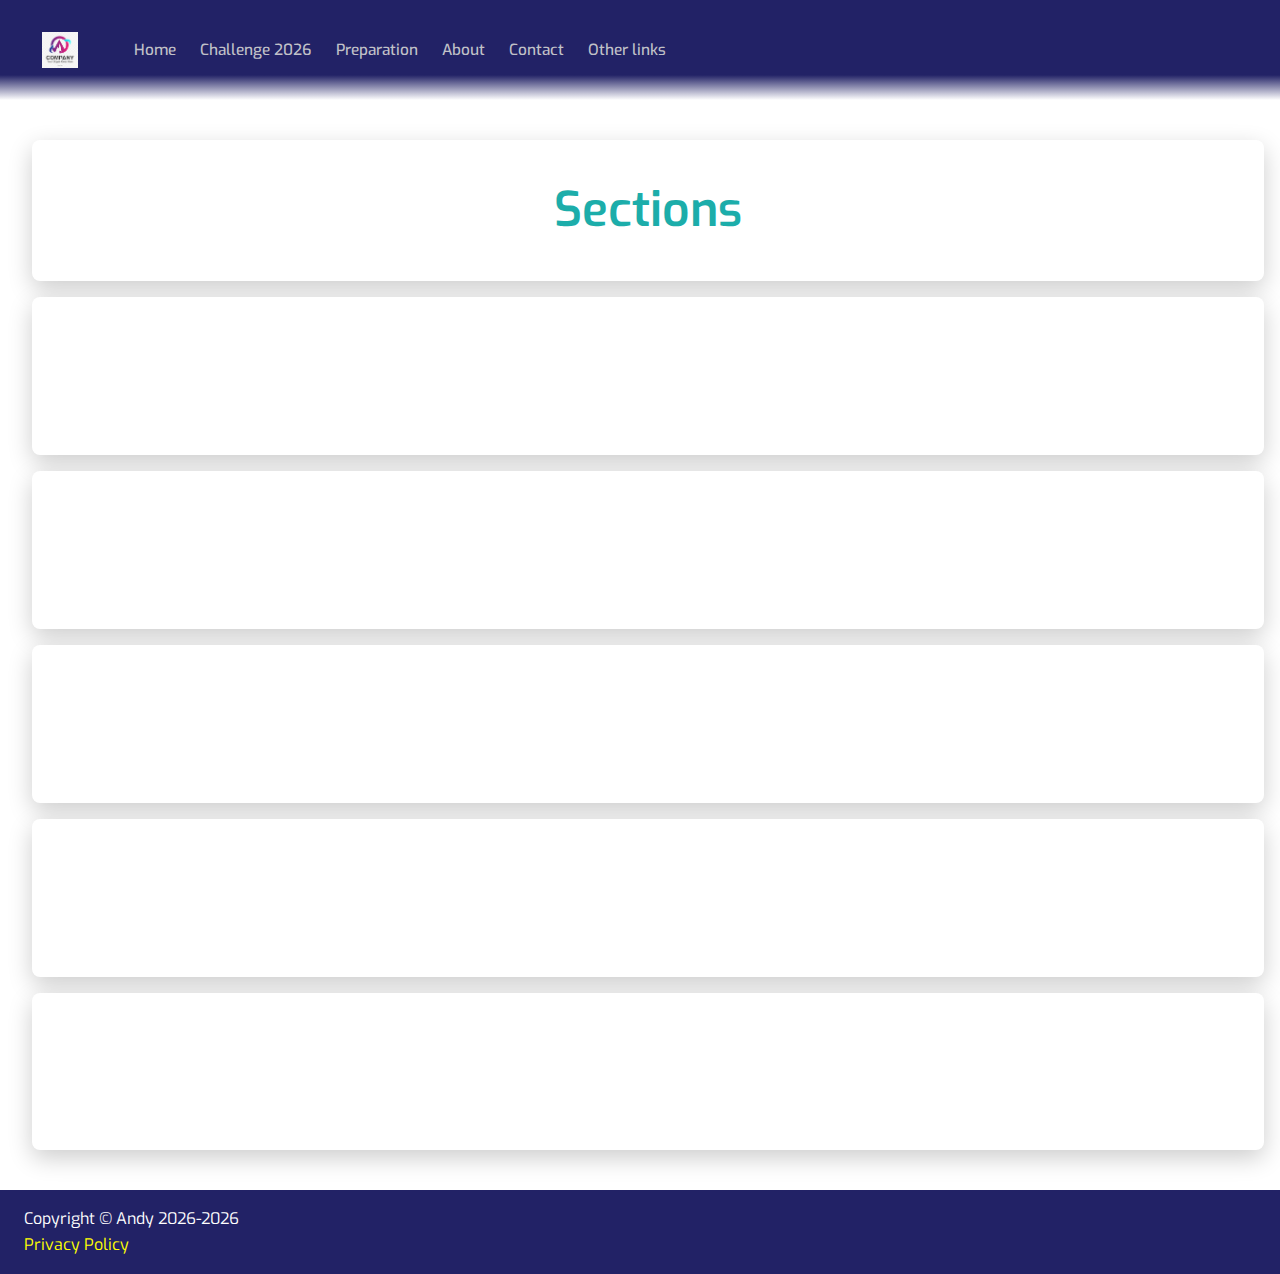
<file: index.html>
<html lang = "en">
<head>
	<meta charset="utf-8">
	<title>KMC</title>

	<link rel="preconnect" href="https://fonts.googleapis.com">
	<link rel="preconnect" href="https://fonts.gstatic.com" crossorigin>
	<link href="https://fonts.googleapis.com/css2?family=Exo:wght@300;400;500;600&display=swap" rel="stylesheet">

	<link rel="stylesheet" href="style.css">
</head>

<body>
	<div class="site-wrapper">

		<header class="top-bar">
			<div class="top-bar-content">
				<div class="top-left">
					<div class="logo">
						<img src="assets/logo.jpg" alt="Logo">
					</div>

					<button class="nav-toggle" aria-label="Toggle menu">[+]</button>

					<nav class="top-nav">
						<a href="#" data-page="home">Home</a>
						<a href="#" data-page="challenge2026">Challenge 2026</a>
						<a href="#" data-page="preparation">Preparation</a>
						<a href="#" data-page="about">About</a>
						<a href="#" data-page="contact">Contact</a>
						<a href="#" data-page="links">Other links</a>

					</nav>

				</div>
				<div class="accessibility-controls">
					<button id="text-decrease" aria-label="Decrease text size"><b>−</b></button>
					<button id="text-increase" aria-label="Increase text size"><b>+</b></button>
					<button id = "reset-text-size" aria-label ="Reset text size"><b>Reset</b></button>
				</div>
			</div>
		</header>

		<div class="page-layout">

			<main id="main-content" class="main-container">
				<div class="content-box">
					<h1>Loading...</h1>
				</div>
			</main>


			<aside class="side-panel">
				<div class="side-panel-content">
					<h3>On this page...</h3>
					<ul></ul>
				</div>
			</aside>
		</div>


		<footer class = "site-footer">
			Copyright © Andy 2026-2026<br><a href = "privacypolicy.html">Privacy Policy</a>
		</footer>
	</div>

	<script src="router.js"></script>
	<script src="acc.js"></script>
	<script src="question.js"></script>
	<script src="image-loader.js"></script>

	<div id="image-consent-popup" class="image-popup hidden">
  		<div class="popup-box">
    		<p>Load images? This may use mobile data.</p>
    		<button id="accept-images">Yes</button>
    		<button id="decline-images">No</button>
  		</div>
	</div>

</body>

</html>
</file>
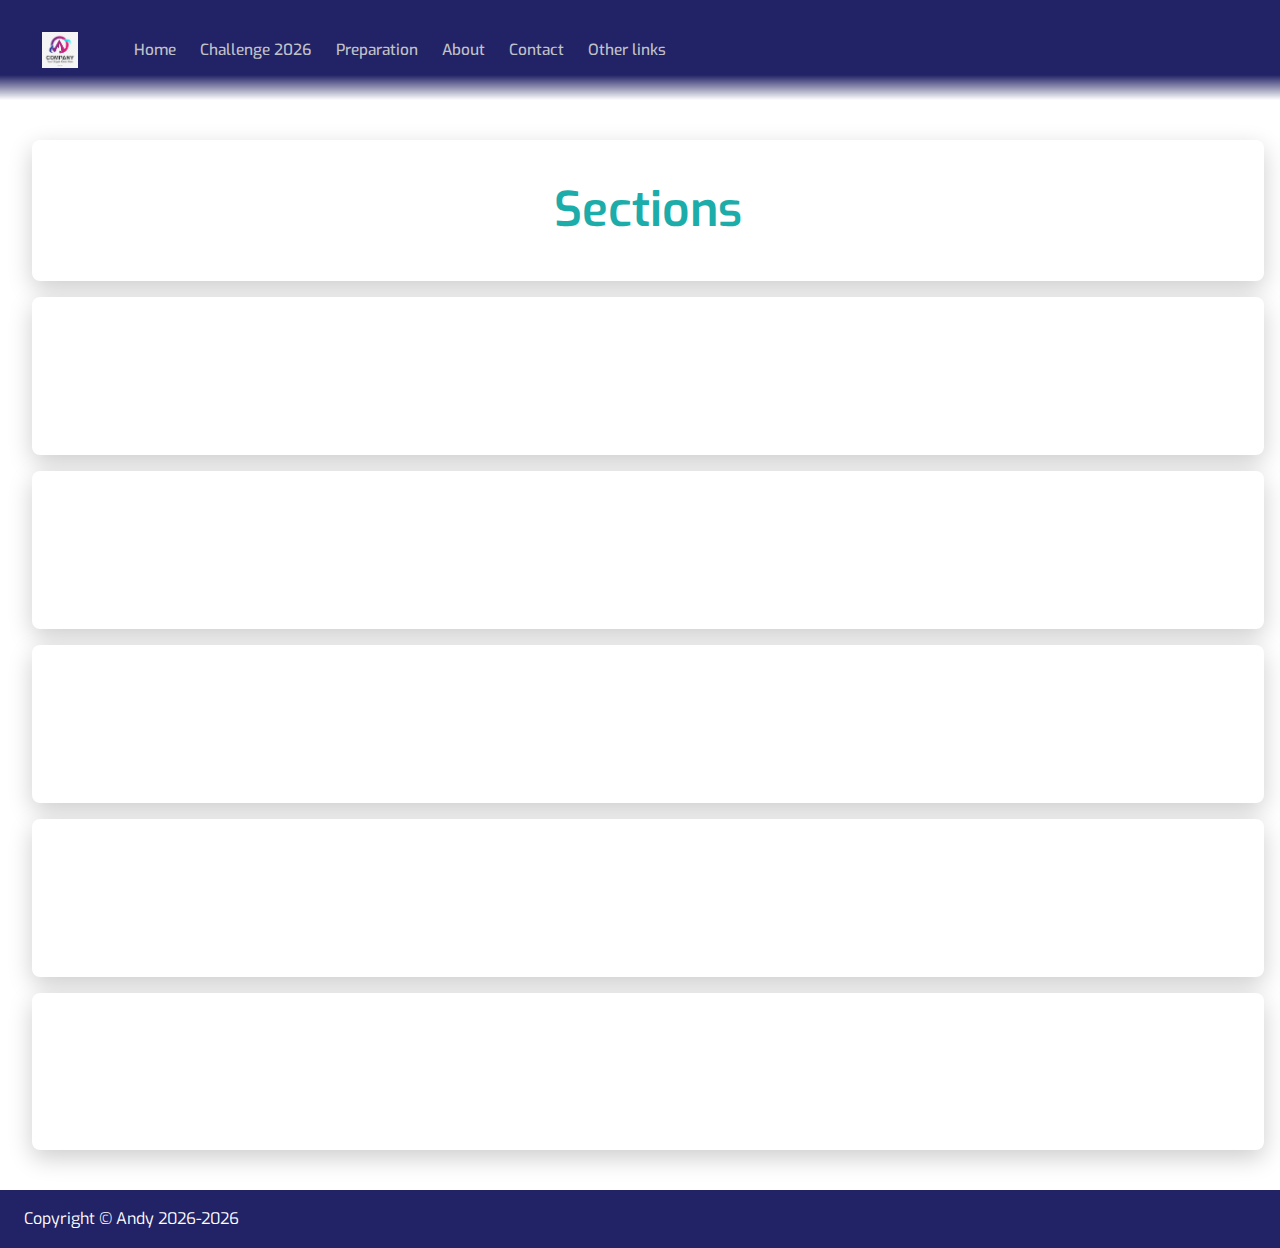
<file: pages/index.html>
<html lang = "en">
<head>
	<meta charset="utf-8">
	<title>KMC</title>

	<link rel="preconnect" href="https://fonts.googleapis.com">
	<link rel="preconnect" href="https://fonts.gstatic.com" crossorigin>
	<link href="https://fonts.googleapis.com/css2?family=Exo:wght@300;400;500;600&display=swap" rel="stylesheet">

	<link rel="stylesheet" href="style.css">
</head>

<body>
	<div class="site-wrapper">

		<header class="top-bar">
			<div class="top-bar-content">
				<div class="top-left">
					<div class="logo">
						<img src="assets/logo.jpg" alt="Logo">
					</div>

					<button class="nav-toggle" aria-label="Toggle menu">[+]</button>

					<nav class="top-nav">
						<a href="#" data-page="home">Home</a>
						<a href="#" data-page="challenge2026">Challenge 2026</a>
						<a href="#" data-page="preparation">Preparation</a>
						<a href="#" data-page="about">About</a>
						<a href="#" data-page="contact">Contact</a>
						<a href="#" data-page="links">Other links</a>

					</nav>

				</div>
				<div class="accessibility-controls">
					<button id="text-decrease" aria-label="Decrease text size"><b>−</b></button>
					<button id="text-increase" aria-label="Increase text size"><b>+</b></button>
					<button id = "reset-text-size" aria-label ="Reset text size"><b>Reset</b></button>
				</div>
			</div>
		</header>

		<div class="page-layout">

			<main id="main-content" class="main-container">
				<div class="content-box">
					<h1>Loading...</h1>
				</div>
			</main>


			<aside class="side-panel">
				<div class="side-panel-content">
					<h3>On this page...</h3>
					<ul></ul>
				</div>
			</aside>
		</div>


		<footer class = "site-footer">
			Copyright © Andy 2026-2026
		</footer>
	</div>

	<script src="router.js"></script>
	<script src="acc.js"></script>
	<script src="question.js"></script>
</body>

</html>
</file>
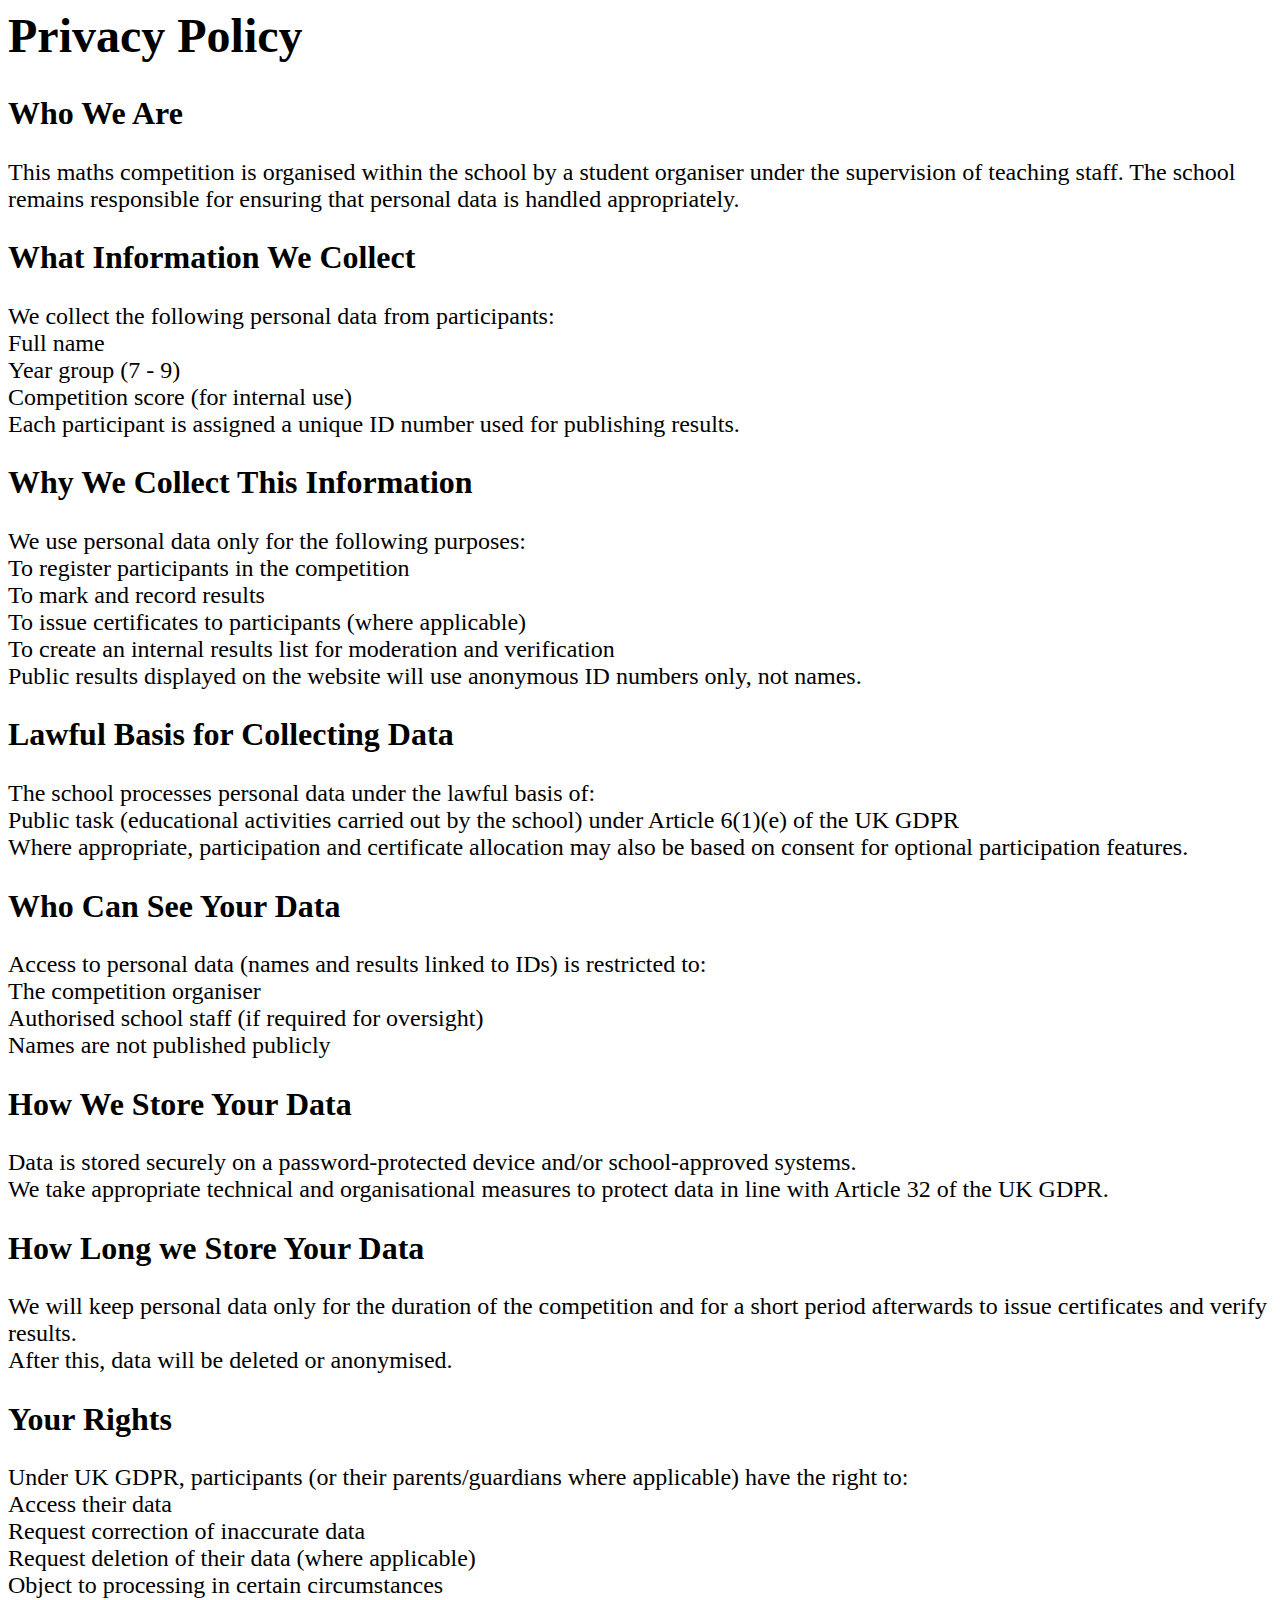
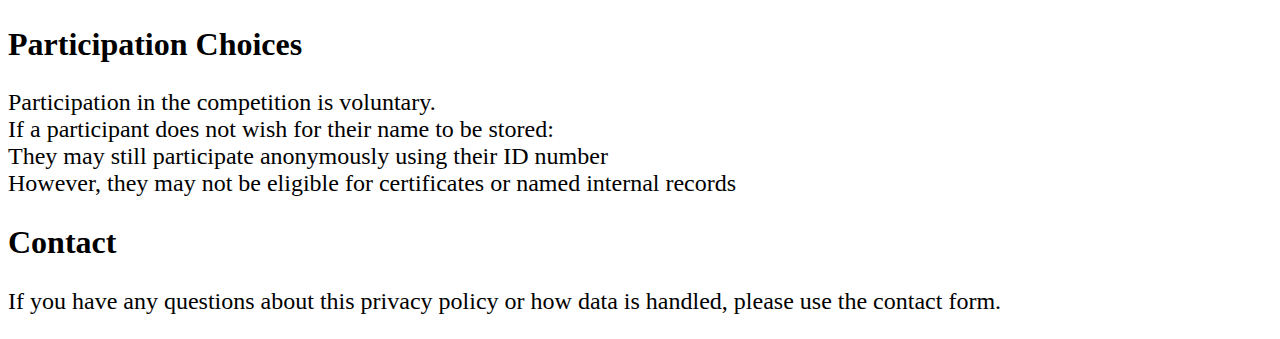
<file: privacypolicy.html>
<html>
<head>
	<style>
html {
font-size: 24px; 
}
h1 {font-size: 48px }
h2 {font-size: 32px}
</style>

</head>
<h1>Privacy Policy</h1>
<h2>Who We Are</h2>
<p>This maths competition is organised within the school by a student organiser under the supervision of teaching staff. The school remains responsible for ensuring that personal data is handled appropriately.</p>
<h2>What Information We Collect</h2>
<p>We collect the following personal data from participants:<br>
Full name<br>
Year group (7 - 9)<br>
Competition score (for internal use)<br>
Each participant is assigned a unique ID number used for publishing results.<br></p>
<h2>Why We Collect This Information</h2>
<p>We use personal data only for the following purposes:<br>
To register participants in the competition<br>
To mark and record results<br>
To issue certificates to participants (where applicable)<br>
To create an internal results list for moderation and verification<br>
Public results displayed on the website will use anonymous ID numbers only, not names.<br></p>
<h2>Lawful Basis for Collecting Data</h2>
<p>The school processes personal data under the lawful basis of:<br>
Public task (educational activities carried out by the school) under Article 6(1)(e) of the UK GDPR<br>
Where appropriate, participation and certificate allocation may also be based on consent for optional participation features.<br></p>
<h2>Who Can See Your Data</h2>
<p>Access to personal data (names and results linked to IDs) is restricted to:<br>
The competition organiser<br>
Authorised school staff (if required for oversight)<br>
Names are not published publicly<br></p>
<h2>How We Store Your Data</h2>
<p>Data is stored securely on a password-protected device and/or school-approved systems.<br>
We take appropriate technical and organisational measures to protect data in line with Article 32 of the UK GDPR.<br></p>
<h2>How Long we Store Your Data</h2>
<p>We will keep personal data only for the duration of the competition and for a short period afterwards to issue certificates and verify results.<br>
After this, data will be deleted or anonymised.<br></p>
<h2>Your Rights</h2>
<p>Under UK GDPR, participants (or their parents/guardians where applicable) have the right to:<br>
Access their data<br>
Request correction of inaccurate data<br>
Request deletion of their data (where applicable)<br>
Object to processing in certain circumstances<br></p>
<h2>Participation Choices</h2>
<p>Participation in the competition is voluntary.<br>
If a participant does not wish for their name to be stored:<br>
They may still participate anonymously using their ID number<br>
However, they may not be eligible for certificates or named internal records<br></p>
<h2>Contact</h2>
<p>If you have any questions about this privacy policy or how data is handled, please use the contact form.</p>
</html>
</file>
<file: style.css>
/* ---- Global reset & base styles ---- */
* {
    box-sizing: border-box;
    margin: 0;
    padding: 0;
}

html, body {
    height: 100%;
}

body {
    font-family: 'Exo', sans-serif;
    background-color: #ffffff;
    color: #1f2933;
    line-height: 1.6;
}

.privacy a {
    text-decoration: none;
}
.image-popup {
  position: fixed;
  top: 0;
  left: 0;
  width: 100%;
  height: 100%;
  background: rgba(0,0,0,0.6);
  display: flex;
  justify-content: center;
  align-items: center;
  z-index: 9999;
}

.image-popup.hidden {
  display: none;
}

.popup-box {
  background: white;
  padding: 20px;
  border-radius: 8px;
  text-align: center;
}

/* ---- Top bar ---- */
.top-bar {
    background: linear-gradient(to bottom, #222266 75%, #ffffff 100%);
    height: 100px;
}

.top-bar-content {
    max-width: 95%;
    margin: 0 auto;
    height: 100%;
    padding: 0 10px;
    font-size: clamp(0.8rem, 1.2vw, 1.5rem);
    display: flex;
    align-items: center;
    justify-content: space-between;
}

.accessibility-controls {
    display: flex;
    align-items: center;
    gap: 8px;
}

.accessibility-controls button {
    height: 32px;
    font-size: 1.2rem;
    border-radius: 6px;
    border: 1px solid #ccc;
    background: rgba(255,255,255,0.15);
    color: white;
    cursor: pointer;
    display: flex;
    align-items: center;
    justify-content: center;
}

.accessibility-controls button:hover {
    background: rgba(255,255,255,0.25);
}

#text-increase,
#text-decrease {
    width: 32px;
    padding: 0;
}

#reset-text-size {
    padding: 0 10px;
    white-space: nowrap;
}

.top-left {
    display: flex;
    align-items: center;
    gap: 32px;
}

.logo img {
    height: 36px;
}

/* ---- Top navigation ---- */
.top-nav {
    display: flex;
    align-items: center;
}

.top-nav a {
    color: lightgray;
    text-decoration: none;
    margin-left: 24px;
    font-weight: 500;
    opacity: 0.9;
}

.top-nav a:hover {
    opacity: 1;
    color: white;
}

/* ---- Main page layout ---- */
.page-layout {
    max-width: 100%;
    margin: 32px 0;
    padding: 0 24px;
    flex: 1;
    display: grid;
    grid-template-columns: minmax(0, 1fr) 320px;
    gap: 24px;
}

/* ---- Main content ---- */
.main-container {
    display: flex;
    flex-direction: column;
    scroll-behavior: smooth;
}

.content-box,
.content-box-main {
    background: white;
    padding: 32px;
    border-radius: 8px;
    box-shadow: 0 8px 24px rgba(0,0,0,0.2);
    width: 100%;
    margin: 8px;
}

.content-box a {
    text-decoration: none;
    color: #0066aa;
}

.content-box h1 {
    font-size: clamp(2.5rem, 2.5vw, 4rem);
    font-weight: 600;
}

.content-box p {
    font-size: clamp(0.8rem, 0.9vw, 1.5rem);
}

.content-box h2 {
    font-size: clamp(1.6rem, 1.5vw, 2.2rem);
}

.content-box-main {
    text-align: center;
}

.content-box-main h1 {
    font-size: clamp(3rem, 2.5vw, 4.5rem);
    font-weight: 600;
    color: #1cadaa;
}

.content-box-main p {
    font-size: clamp(0.8rem, 0.9vw, 1.5rem);
}

/* ---- Scalable text ---- */
:root {
    --p-font-scale: 1;
}

.scalable {
    font-size: calc(1rem * var(--p-font-scale));
}

.scalable h1 {
    font-size: calc(clamp(2.5rem, 2.5vw, 4rem) * var(--p-font-scale));
}

.scalable p {
    font-size: calc(clamp(0.8rem, 0.9vw, 1.5rem) * var(--p-font-scale));
}

.scalable h2 {
    font-size: calc(clamp(1.6rem, 1.5vw, 2.2rem) * var(--p-font-scale));
}

.scalable * {
    transition: font-size 0.15s ease;
}

/* ---- Side panel ---- */
.side-panel {
    background: white;
    border-radius: 8px;
    padding: 24px;
    border: 3px solid #aaaaaa;
    align-self: start;
}

.side-panel h3 {
    margin-bottom: 16px;
    font-size: clamp(1.2rem, 2.5vw, 1.8rem);
}

.side-panel ul {
    list-style: none;
}

.side-panel li {
    margin-bottom: 8px;
}

.side-panel a {
    text-decoration: none;
    color: #2563eb;
    font-size: clamp(0.7rem, 2vw, 1.2rem);
}

/* ---- Footer ---- */
.site-wrapper {
    min-height: 100vh;
    display: flex;
    flex-direction: column;
}

.site-footer {
    background: #222266;
    color: white;
    padding: 16px 24px;

}

.site-footer a {
    color: yellow;           /* make links white */
    text-decoration: none;  /* remove underline */
}


/* ---- Home page overrides ---- */
body[data-page="home"] .side-panel,
body[data-page="home"] .accessibility-controls {
    display: none;
}

body[data-page="home"] .page-layout {
    display: block;
}

/* ---- Animations ---- */
.fade-in {
    opacity: 0;
    transform: translateY(12px);
    animation: fadeInUp 0.5s ease forwards;
}

@keyframes fadeInUp {
    to {
        opacity: 1;
        transform: translateY(0);
    }
}

/* ---- Mobile nav toggle ---- */
.nav-toggle {
    display: none;
    font-size: 2rem;
    background: none;
    border: none;
    color: white;
    cursor: pointer;
    margin-left: 12px;
}

/* ---- Question bank ---- */
.question-bank-container {
    background: #ffffff;
    padding: 20px;
    border-radius: 14px;
    box-shadow: 0 4px 12px rgba(0,0,0,0.08);
    margin-top: 20px;
    transition: filter 0.3s ease;
}

.filters {
    display: flex;
    gap: 12px;
    flex-wrap: wrap;
    margin-bottom: 15px;
}

.filters select {
    padding: 8px 12px;
    border-radius: 8px;
    border: 1px solid #ccc;
}

#resultsCount {
    margin-bottom: 10px;
    font-size: 14px;
    color: #555;
}

.question-card {
    background: #fafafa;
    padding: 15px;
    border-radius: 10px;
    margin-bottom: 12px;
    display: flex;
    justify-content: space-between;
    align-items: center;
    box-shadow: 0 2px 6px rgba(0,0,0,0.05);
}

.expand-btn {
    background: #0078ff;
    color: white;
    border: none;
    border-radius: 50%;
    width: 32px;
    height: 32px;
    font-size: 20px;
    cursor: pointer;
}

/* ---- Modal ---- */
.modal,
.modal-overlay {
    position: fixed;
    top: 0;
    left: 0;
    width: 100%;
    height: 100%;
}

.modal {
    display: flex;
    justify-content: center;
    align-items: center;
    background: rgba(0,0,0,0);
    transition: background 0.3s ease;
    z-index: 9999;
}

.modal:not(.hidden) {
    background: rgba(0,0,0,0.45);
}

.modal.hidden {
    display: none;
}

.hidden {
    display: none !important;
}


.modal-content {
    background: white;
    padding: 25px;
    width: 70%;
    max-width: 800px;
    border-radius: 14px;
    box-shadow: 0 6px 20px rgba(0,0,0,0.2);
    position: relative;
    opacity: 0;
    transform: scale(0.95);
    transition: opacity 0.3s ease, transform 0.3s ease;
}

.modal:not(.hidden) .modal-content {
    opacity: 1;
    transform: scale(1);
}

.modal-close {
    position: absolute;
    top: 12px;
    right: 12px;
    background: none;
    border: none;
    font-size: 28px;
    cursor: pointer;
}

.modal-section {
    margin: 10px 0;
}

#modalDiagram {
    width: 100%;
    max-width: 80%;
    max-height: 50%;
    margin-top: 8px;
    border-radius: 4px;
}

.modal-overlay {
    background: rgba(0,0,0,0.4);
    z-index: 9998;
    transition: opacity 0.3s ease;
}

.modal-overlay.hidden {
    opacity: 0;
    pointer-events: none;
}

.reveal-btn {
    margin-top: 20px;
    padding: 10px 16px;
    font-size: 1rem;
    background-color: #0078ff;
    color: white;
    border: none;
    border-radius: 8px;
    cursor: pointer;
    transition: background 0.3s ease;
}

.reveal-btn:hover {
    background-color: #005fcc;
}

/* ---- Portrait mode ---- */
@media (orientation: portrait) {
    .page-layout {
        display: block;
        padding: 0 12px;
    }

    .main-container,
    .content-box {
        width: 100% !important;
        max-width: 100% !important;
        margin: 0;
        padding: 20px;
    }

    .nav-toggle {
        display: block;
    }

    .top-nav {
        display: none;
        flex-direction: column;
        position: fixed;
        top: 100px;
        left: 0;
        width: 100%;
        height: calc(100vh - 100px);
        background: #222266;
        padding: 24px 0;
        overflow-y: auto;
        border-top: 2px solid white;
        z-index: 9999;
    }

    .top-nav.open {
        display: flex;
    }

    .top-nav a {
        font-size: 1.6rem;
        padding: 18px 24px;
        margin: 0;
        color: white;
        border-bottom: 1px solid rgba(255,255,255,0.2);
    }

    .top-nav a:hover {
        background: rgba(255,255,255,0.1);
    }

    .top-left {
        gap: 12px;
    }

    .side-panel {
        display: none !important;
    }
}
</file>
<file: pages/style.css>
/* ---- Global reset & base styles ---- */
* {
    box-sizing: border-box;
    margin: 0;
    padding: 0;
}

html, body {
    height: 100%;
}

body {
    font-family: 'Exo', sans-serif;
    background-color: #ffffff;
    color: #1f2933;
    line-height: 1.6;
}

/* ---- Top bar ---- */
.top-bar {
    background: linear-gradient(to bottom, #222266 75%, #ffffff 100%);
    height: 100px;
}

.top-bar-content {
    max-width: 95%;
    margin: 0 auto;
    height: 100%;
    padding: 0 10px;
    font-size: clamp(0.8rem, 1.2vw, 1.5rem);
    display: flex;
    align-items: center;
    justify-content: space-between;
}

.accessibility-controls {
    display: flex;
    align-items: center;
    gap: 8px;
}

.accessibility-controls button {
    height: 32px;
    font-size: 1.2rem;
    border-radius: 6px;
    border: 1px solid #ccc;
    background: rgba(255,255,255,0.15);
    color: white;
    cursor: pointer;
    display: flex;
    align-items: center;
    justify-content: center;
}

.accessibility-controls button:hover {
    background: rgba(255,255,255,0.25);
}

#text-increase,
#text-decrease {
    width: 32px;
    padding: 0;
}

#reset-text-size {
    padding: 0 10px;
    white-space: nowrap;
}

.top-left {
    display: flex;
    align-items: center;
    gap: 32px;
}

.logo img {
    height: 36px;
}

/* ---- Top navigation ---- */
.top-nav {
    display: flex;
    align-items: center;
}

.top-nav a {
    color: lightgray;
    text-decoration: none;
    margin-left: 24px;
    font-weight: 500;
    opacity: 0.9;
}

.top-nav a:hover {
    opacity: 1;
    color: white;
}

/* ---- Main page layout ---- */
.page-layout {
    max-width: 100%;
    margin: 32px 0;
    padding: 0 24px;
    flex: 1;
    display: grid;
    grid-template-columns: minmax(0, 1fr) 320px;
    gap: 24px;
}

/* ---- Main content ---- */
.main-container {
    display: flex;
    flex-direction: column;
    scroll-behavior: smooth;
}

.content-box,
.content-box-main {
    background: white;
    padding: 32px;
    border-radius: 8px;
    box-shadow: 0 8px 24px rgba(0,0,0,0.2);
    width: 100%;
    margin: 8px;
}

.content-box a {
    text-decoration: none;
    color: #0066aa;
}

.content-box h1 {
    font-size: clamp(2.5rem, 2.5vw, 4rem);
    font-weight: 600;
}

.content-box p {
    font-size: clamp(0.8rem, 0.9vw, 1.5rem);
}

.content-box h2 {
    font-size: clamp(1.6rem, 1.5vw, 2.2rem);
}

.content-box-main {
    text-align: center;
}

.content-box-main h1 {
    font-size: clamp(3rem, 2.5vw, 4.5rem);
    font-weight: 600;
    color: #1cadaa;
}

.content-box-main p {
    font-size: clamp(0.8rem, 0.9vw, 1.5rem);
}

/* ---- Scalable text ---- */
:root {
    --p-font-scale: 1;
}

.scalable {
    font-size: calc(1rem * var(--p-font-scale));
}

.scalable h1 {
    font-size: calc(clamp(2.5rem, 2.5vw, 4rem) * var(--p-font-scale));
}

.scalable p {
    font-size: calc(clamp(0.8rem, 0.9vw, 1.5rem) * var(--p-font-scale));
}

.scalable h2 {
    font-size: calc(clamp(1.6rem, 1.5vw, 2.2rem) * var(--p-font-scale));
}

.scalable * {
    transition: font-size 0.15s ease;
}

/* ---- Side panel ---- */
.side-panel {
    background: white;
    border-radius: 8px;
    padding: 24px;
    border: 3px solid #aaaaaa;
    align-self: start;
}

.side-panel h3 {
    margin-bottom: 16px;
    font-size: clamp(1.2rem, 2.5vw, 1.8rem);
}

.side-panel ul {
    list-style: none;
}

.side-panel li {
    margin-bottom: 8px;
}

.side-panel a {
    text-decoration: none;
    color: #2563eb;
    font-size: clamp(0.7rem, 2vw, 1.2rem);
}

/* ---- Footer ---- */
.site-wrapper {
    min-height: 100vh;
    display: flex;
    flex-direction: column;
}

.site-footer {
    background: #222266;
    color: white;
    padding: 16px 24px;
}

/* ---- Home page overrides ---- */
body[data-page="home"] .side-panel,
body[data-page="home"] .accessibility-controls {
    display: none;
}

body[data-page="home"] .page-layout {
    display: block;
}

/* ---- Animations ---- */
.fade-in {
    opacity: 0;
    transform: translateY(12px);
    animation: fadeInUp 0.5s ease forwards;
}

@keyframes fadeInUp {
    to {
        opacity: 1;
        transform: translateY(0);
    }
}

/* ---- Mobile nav toggle ---- */
.nav-toggle {
    display: none;
    font-size: 2rem;
    background: none;
    border: none;
    color: white;
    cursor: pointer;
    margin-left: 12px;
}

/* ---- Question bank ---- */
.question-bank-container {
    background: #ffffff;
    padding: 20px;
    border-radius: 14px;
    box-shadow: 0 4px 12px rgba(0,0,0,0.08);
    margin-top: 20px;
    transition: filter 0.3s ease;
}

.filters {
    display: flex;
    gap: 12px;
    flex-wrap: wrap;
    margin-bottom: 15px;
}

.filters select {
    padding: 8px 12px;
    border-radius: 8px;
    border: 1px solid #ccc;
}

#resultsCount {
    margin-bottom: 10px;
    font-size: 14px;
    color: #555;
}

.question-card {
    background: #fafafa;
    padding: 15px;
    border-radius: 10px;
    margin-bottom: 12px;
    display: flex;
    justify-content: space-between;
    align-items: center;
    box-shadow: 0 2px 6px rgba(0,0,0,0.05);
}

.expand-btn {
    background: #0078ff;
    color: white;
    border: none;
    border-radius: 50%;
    width: 32px;
    height: 32px;
    font-size: 20px;
    cursor: pointer;
}

/* ---- Modal ---- */
.modal,
.modal-overlay {
    position: fixed;
    top: 0;
    left: 0;
    width: 100%;
    height: 100%;
}

.modal {
    display: flex;
    justify-content: center;
    align-items: center;
    background: rgba(0,0,0,0);
    transition: background 0.3s ease;
    z-index: 9999;
}

.modal:not(.hidden) {
    background: rgba(0,0,0,0.45);
}

.modal.hidden {
    display: none;
}

.modal-content {
    background: white;
    padding: 25px;
    width: 70%;
    max-width: 800px;
    border-radius: 14px;
    box-shadow: 0 6px 20px rgba(0,0,0,0.2);
    position: relative;
    opacity: 0;
    transform: scale(0.95);
    transition: opacity 0.3s ease, transform 0.3s ease;
}

.modal:not(.hidden) .modal-content {
    opacity: 1;
    transform: scale(1);
}

.modal-close {
    position: absolute;
    top: 12px;
    right: 12px;
    background: none;
    border: none;
    font-size: 28px;
    cursor: pointer;
}

.modal-section {
    margin: 10px 0;
}

#modalDiagram {
    width: 100%;
    max-width: 80%;
    max-height: 50%;
    margin-top: 8px;
    border-radius: 4px;
}

.modal-overlay {
    background: rgba(0,0,0,0.4);
    z-index: 9998;
    transition: opacity 0.3s ease;
}

.modal-overlay.hidden {
    opacity: 0;
    pointer-events: none;
}

.reveal-btn {
    margin-top: 20px;
    padding: 10px 16px;
    font-size: 1rem;
    background-color: #0078ff;
    color: white;
    border: none;
    border-radius: 8px;
    cursor: pointer;
    transition: background 0.3s ease;
}

.reveal-btn:hover {
    background-color: #005fcc;
}

/* ---- Portrait mode ---- */
@media (orientation: portrait) {
    .page-layout {
        display: block;
        padding: 0 12px;
    }

    .main-container,
    .content-box {
        width: 100% !important;
        max-width: 100% !important;
        margin: 0;
        padding: 20px;
    }

    .nav-toggle {
        display: block;
    }

    .top-nav {
        display: none;
        flex-direction: column;
        position: fixed;
        top: 100px;
        left: 0;
        width: 100%;
        height: calc(100vh - 100px);
        background: #222266;
        padding: 24px 0;
        overflow-y: auto;
        border-top: 2px solid white;
        z-index: 9999;
    }

    .top-nav.open {
        display: flex;
    }

    .top-nav a {
        font-size: 1.6rem;
        padding: 18px 24px;
        margin: 0;
        color: white;
        border-bottom: 1px solid rgba(255,255,255,0.2);
    }

    .top-nav a:hover {
        background: rgba(255,255,255,0.1);
    }

    .top-left {
        gap: 12px;
    }

    .side-panel {
        display: none !important;
    }
}
</file>
